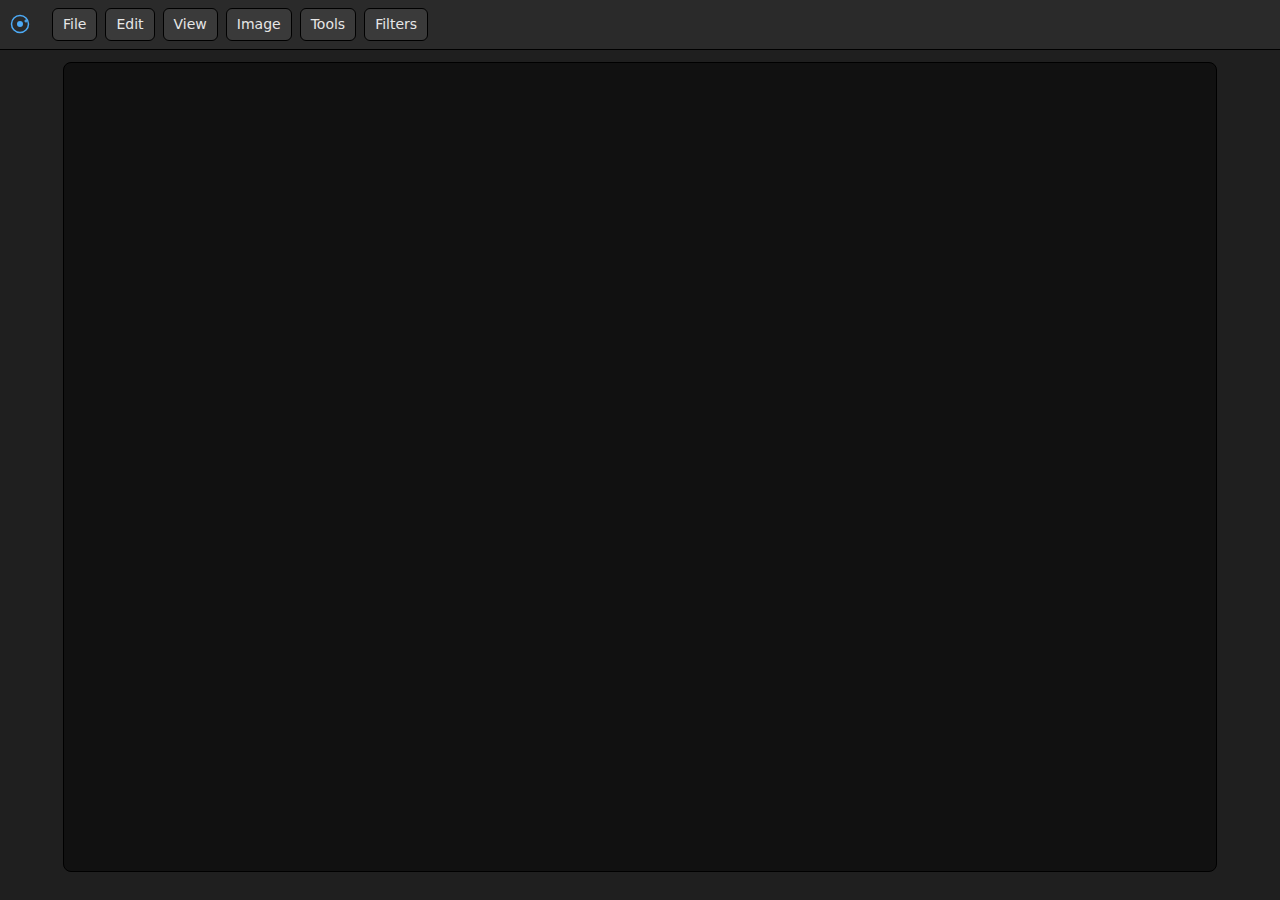
<file: public/index.html>
<!doctype html>
<html lang="en">
  <head>
    <meta charset="utf-8" />
    <meta name="viewport" content="width=device-width, initial-scale=1" />
    <title>AI Image Editor</title>
    <link rel="stylesheet" href="/public/styles.css" />
  </head>
  <body>
    <header class="topbar">
      <div class="brand" aria-hidden="true">
        <svg class="brand-icon" width="24" height="24" viewBox="0 0 24 24" xmlns="http://www.w3.org/2000/svg" role="img" aria-label="">
          <circle cx="12" cy="12" r="8.5" stroke="currentColor" stroke-width="1.5" fill="none"/>
          <circle cx="12" cy="12" r="3" fill="currentColor"/>
          <path d="M18 6.8 18.7 8.3 20.2 9 18.7 9.7 18 11.2 17.3 9.7 15.8 9 17.3 8.3 18 6.8Z" fill="currentColor"/>
        </svg>
      </div>
      <nav class="menubar" role="menubar" aria-label="Main menu">
        <details class="menu">
          <summary>File</summary>
          <div class="menu-panel">
            <label class="menu-item">
              <input id="fileInput" type="file" accept="image/*" multiple hidden />
              <span>Load Image…</span>
            </label>
            <button id="exportBtn" class="menu-item">Export Image…</button>
          </div>
        </details>

        <details class="menu">
          <summary>Edit</summary>
          <div class="menu-panel">
            <button id="undoBtn" class="menu-item" title="Undo (Ctrl/Cmd+Z)">Undo</button>
            <button id="redoBtn" class="menu-item" title="Redo (Ctrl/Cmd+Shift+Z)">Redo</button>
            <hr />
            <button id="clearCanvas" class="menu-item">Clear Canvas</button>
          </div>
        </details>

        <details class="menu">
          <summary>View</summary>
          <div class="menu-panel">
            <button id="zoomOut" class="menu-item">Zoom Out</button>
            <button id="zoomReset" class="menu-item">100%</button>
            <button id="zoomIn" class="menu-item">Zoom In</button>
            <div class="menu-hint muted">Pan: Space + Drag</div>
          </div>
        </details>

        <details class="menu">
          <summary>Image</summary>
          <div class="menu-panel">
            <div class="menu-row">
              <label>Preset</label>
              <select id="presetSelect" class="input">
                <option value="">Select…</option>
                <option value="1024x1024">1024 × 1024</option>
                <option value="1024x1536">1024 × 1536</option>
                <option value="1536x1024">1536 × 1024</option>
              </select>
            </div>
            <div class="menu-row">
              <label>Custom</label>
              <input id="customW" class="input number" type="number" min="64" max="4096" step="1" placeholder="W" />
              <input id="customH" class="input number" type="number" min="64" max="4096" step="1" placeholder="H" />
              <button id="applySizeBtn" class="btn small">Apply</button>
            </div>
            <hr />
            <div class="menu-row">
              <button id="rotateL" class="menu-item">Rotate Left</button>
              <button id="rotateR" class="menu-item">Rotate Right</button>
            </div>
            <div class="menu-row">
              <button id="flipH" class="menu-item">Flip Horizontal</button>
              <button id="flipV" class="menu-item">Flip Vertical</button>
            </div>
          </div>
        </details>

        <details class="menu">
          <summary>Tools</summary>
          <div class="menu-panel">
            <div class="menu-row">
              <button id="brushToggle" class="menu-item" aria-pressed="false">Brush</button>
              <input id="brushColor" class="input color" type="color" value="#ffffff" />
              <input id="brushSize" class="input range" type="range" min="1" max="64" value="12" />
            </div>
            <div class="menu-row">
              <label>Keep Ratio</label>
              <input id="keepAspect" type="checkbox" checked />
            </div>
          </div>
        </details>

        <details class="menu">
          <summary>Filters</summary>
          <div class="menu-panel">
            <div class="menu-row">
              <button id="filterBlur" class="menu-item">Blur</button>
              <button id="filterSharpen" class="menu-item">Sharpen</button>
            </div>
            <div class="menu-section">
              <div class="menu-label">Levels</div>
              <label class="slider"><span>Bri</span><input id="brightness" type="range" min="-100" max="100" value="0" /></label>
              <label class="slider"><span>Con</span><input id="contrast" type="range" min="-100" max="100" value="0" /></label>
              <label class="slider"><span>Sat</span><input id="saturation" type="range" min="-100" max="100" value="0" /></label>
              <button id="applyAdjustBtn" class="btn small">Apply Adjust</button>
            </div>
            <div class="menu-section">
              <div class="menu-label">Input Levels</div>
              <label class="slider"><span>Lv Blk</span><input id="levelsBlack" type="range" min="0" max="255" value="0" /></label>
              <label class="slider"><span>Gamma</span><input id="levelsGamma" type="range" min="10" max="300" value="100" /></label>
              <label class="slider"><span>Lv Wht</span><input id="levelsWhite" type="range" min="1" max="255" value="255" /></label>
              <button id="applyLevels" class="btn small">Apply Levels</button>
            </div>
            <div class="menu-section">
              <div class="menu-label">Curves</div>
              <select id="curvesPreset" class="input">
                <option value="none">None</option>
                <option value="s">S-Curve</option>
                <option value="strong-s">Strong S</option>
                <option value="inverse-s">Inverse S</option>
              </select>
              <button id="applyCurves" class="btn small">Apply Curves</button>
            </div>
          </div>
        </details>
      </nav>
    </header>

    <main class="workspace">
      <div class="canvas-wrap">
        <canvas id="canvas" width="1024" height="1024"></canvas>
      </div>
      <div id="statusBar" class="status-bar" aria-live="polite"></div>
    </main>

    <script type="module" src="/src/app.js"></script>
  </body>
  </html>
</file>
<file: public/styles.css>
:root {
  --bg: #1f1f1f;
  --panel: #2a2a2a;
  --text: #e6e6e6;
  --muted: #9aa0a6;
  --accent: #4dabf7;
  --btn: #3a3a3a;
  --btn-hover: #4a4a4a;
  --danger: #ef4444;
}

* { box-sizing: border-box; }
html, body { height: 100%; }
body {
  margin: 0;
  color: var(--text);
  background: var(--bg);
  font: 14px/1.35 system-ui, -apple-system, Segoe UI, Roboto, Ubuntu, Cantarell, "Helvetica Neue", Arial;
}

.topbar {
  position: sticky; top: 0; z-index: 10;
  background: var(--panel);
  border-bottom: 1px solid #000;
  display: flex; align-items: center; gap: 12px;
  padding: 8px;
}
.brand { margin-right: 8px; display: flex; align-items: center; color: var(--accent); }
.brand-icon { display: block; width: 24px; height: 24px; }
.brand-icon:hover { filter: drop-shadow(0 0 6px rgba(77,171,247,0.35)); }
.toolbar { display: none; }
.divider { width: 1px; height: 28px; background: #000; margin: 0 2px; }
.group { display: inline-flex; align-items: center; gap: 6px; }
.muted { color: var(--muted); font-size: 12px; }

.btn {
  appearance: none;
  border: 1px solid #000;
  background: var(--btn);
  color: var(--text);
  padding: 6px 10px;
  border-radius: 6px;
  cursor: pointer;
  user-select: none;
}
.btn:hover { background: var(--btn-hover); }
.btn[aria-pressed="true"] { outline: 2px solid var(--accent); }

.input {
  background: #1a1a1a; color: var(--text);
  border: 1px solid #000; border-radius: 6px;
  padding: 6px 8px;
}
.input.number { width: 80px; }
.input.range { width: 100px; }
.input.color { padding: 0; width: 36px; height: 32px; }

.slider { display: inline-flex; align-items: center; gap: 6px; }
.slider span { color: var(--muted); font-size: 12px; }

.workspace { display: grid; place-items: center; padding: 12px; }
.canvas-wrap {
  background: #111; border: 1px solid #000; border-radius: 8px;
  overflow: hidden; max-width: 100vw; max-height: calc(100vh - 90px);
}
canvas { display: block; width: min(95vw, 1024px); height: auto; touch-action: none; }

@media (min-width: 900px) {
  .input.range { width: 140px; }
  canvas { width: min(90vw, 1280px); }
}

/* Menubar */
.menubar { display: inline-flex; gap: 8px; align-items: center; }
.menu { position: relative; }
.menu > summary {
  list-style: none;
  cursor: pointer;
  padding: 6px 10px;
  border: 1px solid #000; border-radius: 6px;
  background: var(--btn); color: var(--text);
}
.menu > summary::-webkit-details-marker { display: none; }
.menu[open] > summary { background: var(--btn-hover); }
.menu-panel {
  position: absolute; top: calc(100% + 6px); left: 0;
  min-width: 240px; max-width: 360px;
  background: var(--panel); color: var(--text);
  border: 1px solid #000; border-radius: 8px;
  padding: 8px; box-shadow: 0 6px 20px rgba(0,0,0,0.4);
}
.menu-item {
  width: 100%; text-align: left;
  padding: 6px 8px; border-radius: 6px;
  border: 1px solid transparent; background: transparent; color: var(--text);
  cursor: pointer; display: inline-block;
}
.menu-item:hover { background: var(--btn-hover); }
.menu-row { display: flex; gap: 8px; align-items: center; margin: 6px 0; }
.menu-row label { color: var(--muted); font-size: 12px; width: 56px; }
.menu-section { border-top: 1px solid #000; margin-top: 6px; padding-top: 6px; }
.menu-label { color: var(--muted); font-size: 12px; margin-bottom: 4px; }
.menu-hint { margin-top: 6px; }
.btn.small { padding: 4px 8px; }
</file>
